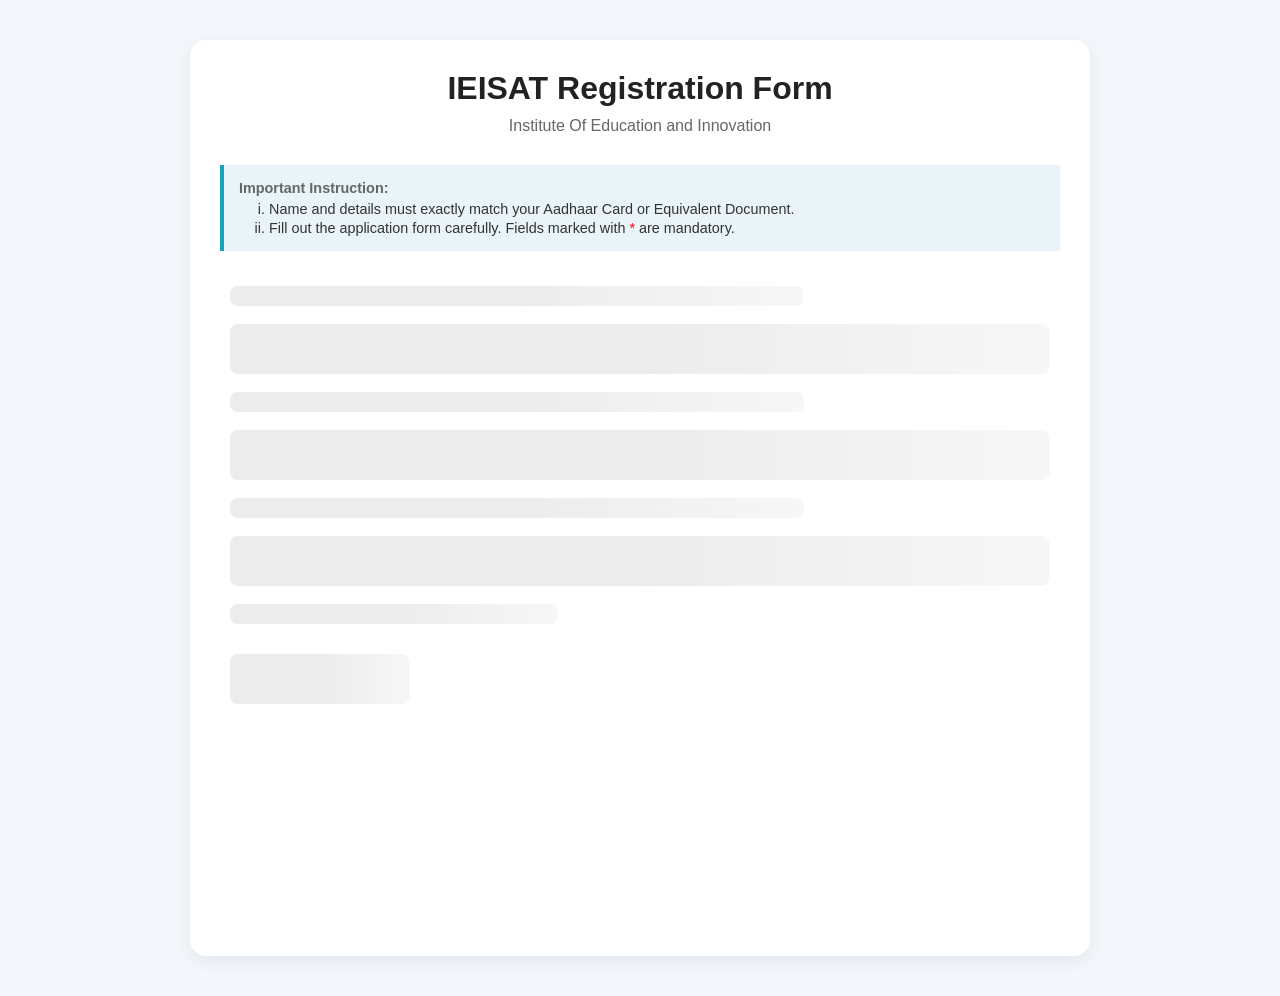
<file: IMT/IMTSAT-main/Registration/Creative/index.html>
<!DOCTYPE html>
<html lang="en">

<head>
    <meta charset="UTF-8" />
    <meta name="viewport" content="width=device-width, initial-scale=1.0" />

    <title>IEISAT Form Registration</title>

    <style>
        * {
            margin: 0;
            padding: 0;
            box-sizing: border-box;
            font-family: Arial, sans-serif;
        }

        body {
            background: #f4f7fb;
            padding: 40px 20px;
        }

        .container {
            max-width: 900px;
            margin: auto;
        }

        .card {
            background: #fff;
            border-radius: 16px;
            padding: 30px;
            box-shadow: 0 5px 20px rgba(0, 0, 0, 0.08);
        }

        h1 {
            text-align: center;
            margin-bottom: 10px;
            color: #222;
        }

        p {
            text-align: center;
            margin-bottom: 30px;
            color: #666;
        }

        .form-wrapper {
            position: relative;
            min-height: 650px;
        }

        /* Skeleton Loader */

        .skeleton {
            position: absolute;
            inset: 0;
            background: #fff;
            z-index: 10;
            padding: 10px;
            border-radius: 12px;
            animation: fadeIn 0.3s ease;
        }

        .skeleton-box {
            height: 20px;
            border-radius: 8px;
            margin-bottom: 18px;
            background: linear-gradient(90deg,
                    #ececec 25%,
                    #f7f7f7 50%,
                    #ececec 75%);

            background-size: 200% 100%;
            animation: loading 1.2s infinite linear;
        }

        .skeleton-box.large {
            height: 50px;
        }

        .skeleton-box.medium {
            width: 70%;
        }

        .skeleton-box.small {
            width: 40%;
        }

        .skeleton-box.button {
            width: 180px;
            height: 50px;
            margin-top: 30px;
        }

        @keyframes loading {
            0% {
                background-position: 200% 0;
            }

            100% {
                background-position: -200% 0;
            }
        }

        @keyframes fadeIn {
            from {
                opacity: 0;
            }

            to {
                opacity: 1;
            }
        }

        iframe {
            width: 100%;
        }

        @media(max-width:600px) {

            .card {
                padding: 20px;
            }

            h1 {
                font-size: 24px;
            }

        }
    </style>
</head>

<body>

    <div class="container">

        <div class="card">

            <h1>IEISAT Registration Form</h1>

            <p>
                Institute Of Education and Innovation
            </p>
            <div
                style="background-color: #e8f4f8; border-left: 4px solid #17a2b8; padding: 15px; margin-bottom: 25px; font-size: 0.9rem; color: #333;">
                <p style="margin-bottom: 5px; font-weight: bold; text-align: left;">Important Instruction:</p>
                <ul style="list-style: lower-roman; padding-left: 30px;">
                    <li style="margin-bottom: 3px;">Name and details must exactly match your Aadhaar Card or Equivalent
                        Document.</li>
                    <li>Fill out the application form carefully. Fields marked with <span
                            style="color:#ff0000;">*</span> are mandatory.</li>
                </ul>
            </div>

            <div class="form-wrapper">

                <!-- Skeleton Loader -->
                <div class="skeleton" id="skeletonLoader">

                    <div class="skeleton-box medium"></div>

                    <div class="skeleton-box large"></div>

                    <div class="skeleton-box medium"></div>

                    <div class="skeleton-box large"></div>

                    <div class="skeleton-box medium"></div>

                    <div class="skeleton-box large"></div>

                    <div class="skeleton-box small"></div>

                    <div class="skeleton-box button"></div>

                </div>

                <!-- Jotform Embed -->
                <script type="text/javascript" src="https://form.jotform.com/jsform/261342671278460"></script>

            </div>

        </div>

    </div>

    <script>

        // Hide skeleton after form loads

        window.addEventListener("load", function () {

            setTimeout(() => {

                const loader =
                    document.getElementById("skeletonLoader");

                if (loader) {
                    loader.style.display = "none";
                }

            }, 2500);

        });

    </script>

</body>

</html>
</file>
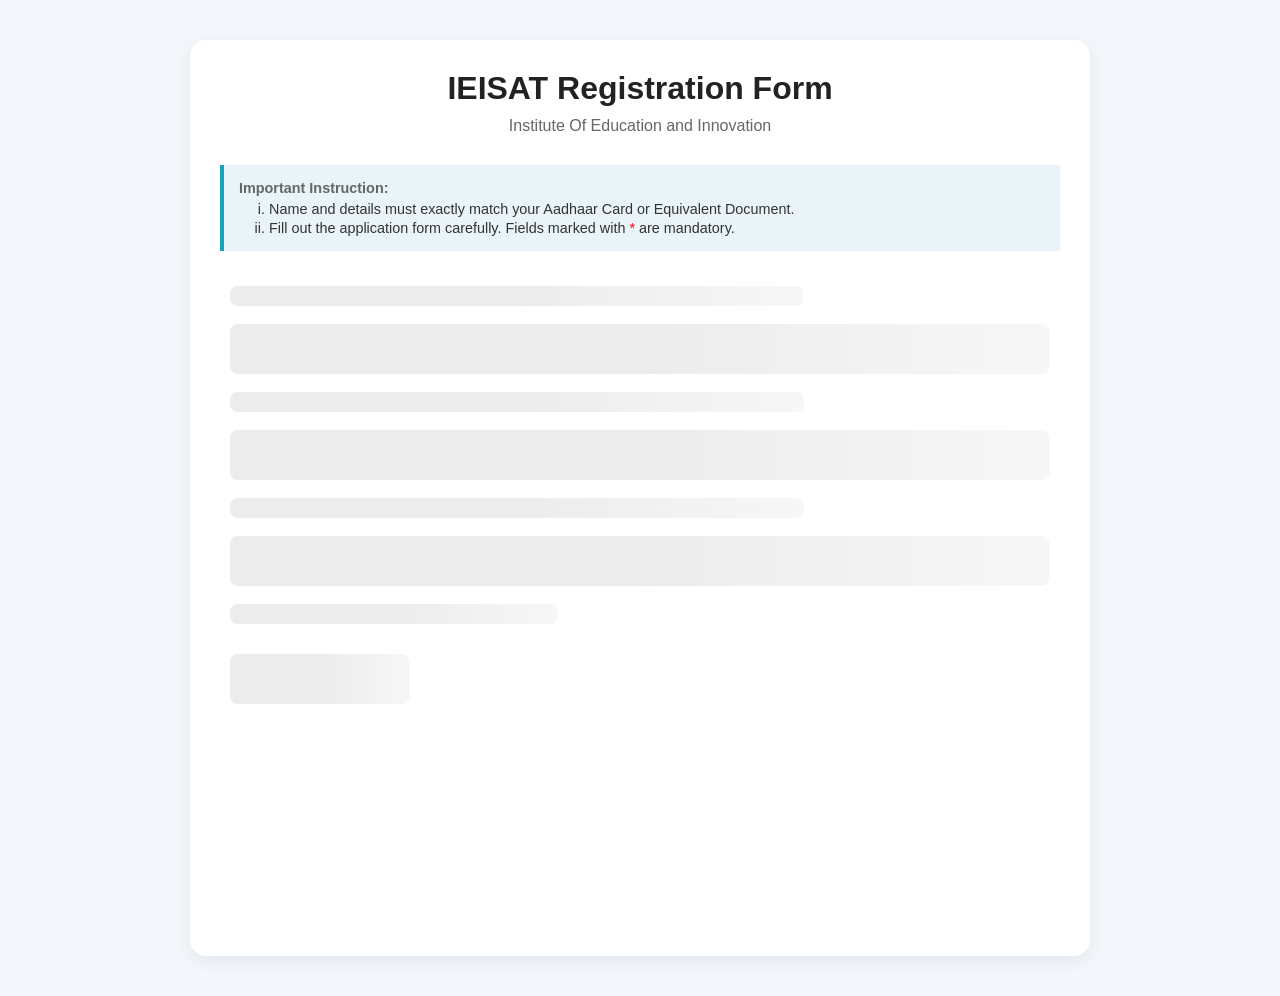
<file: IMT/IMTSAT-main/Registration/Secondary/index.html>
<!DOCTYPE html>
<html lang="en">

<head>
    <meta charset="UTF-8" />
    <meta name="viewport" content="width=device-width, initial-scale=1.0" />

    <title>IEISAT Form Registration</title>

    <style>
        * {
            margin: 0;
            padding: 0;
            box-sizing: border-box;
            font-family: Arial, sans-serif;
        }

        body {
            background: #f4f7fb;
            padding: 40px 20px;
        }

        .container {
            max-width: 900px;
            margin: auto;
        }

        .card {
            background: #fff;
            border-radius: 16px;
            padding: 30px;
            box-shadow: 0 5px 20px rgba(0, 0, 0, 0.08);
        }

        h1 {
            text-align: center;
            margin-bottom: 10px;
            color: #222;
        }

        p {
            text-align: center;
            margin-bottom: 30px;
            color: #666;
        }

        .form-wrapper {
            position: relative;
            min-height: 650px;
        }

        /* Skeleton Loader */

        .skeleton {
            position: absolute;
            inset: 0;
            background: #fff;
            z-index: 10;
            padding: 10px;
            border-radius: 12px;
            animation: fadeIn 0.3s ease;
        }

        .skeleton-box {
            height: 20px;
            border-radius: 8px;
            margin-bottom: 18px;
            background: linear-gradient(90deg,
                    #ececec 25%,
                    #f7f7f7 50%,
                    #ececec 75%);

            background-size: 200% 100%;
            animation: loading 1.2s infinite linear;
        }

        .skeleton-box.large {
            height: 50px;
        }

        .skeleton-box.medium {
            width: 70%;
        }

        .skeleton-box.small {
            width: 40%;
        }

        .skeleton-box.button {
            width: 180px;
            height: 50px;
            margin-top: 30px;
        }

        @keyframes loading {
            0% {
                background-position: 200% 0;
            }

            100% {
                background-position: -200% 0;
            }
        }

        @keyframes fadeIn {
            from {
                opacity: 0;
            }

            to {
                opacity: 1;
            }
        }

        iframe {
            width: 100%;
        }

        @media(max-width:600px) {

            .card {
                padding: 20px;
            }

            h1 {
                font-size: 24px;
            }

        }
    </style>
</head>

<body>

    <div class="container">

        <div class="card">

            <h1>IEISAT Registration Form</h1>

            <p>
                Institute Of Education and Innovation
            </p>
            <div
                style="background-color: #e8f4f8; border-left: 4px solid #17a2b8; padding: 15px; margin-bottom: 25px; font-size: 0.9rem; color: #333;">
                <p style="margin-bottom: 5px; font-weight: bold; text-align: left;">Important Instruction:</p>
                <ul style="list-style: lower-roman; padding-left: 30px;">
                    <li style="margin-bottom: 3px;">Name and details must exactly match your Aadhaar Card or Equivalent
                        Document.</li>
                    <li>Fill out the application form carefully. Fields marked with <span
                            style="color:#ff0000;">*</span> are mandatory.</li>
                </ul>
            </div>

            <div class="form-wrapper">

                <!-- Skeleton Loader -->
                <div class="skeleton" id="skeletonLoader">

                    <div class="skeleton-box medium"></div>

                    <div class="skeleton-box large"></div>

                    <div class="skeleton-box medium"></div>

                    <div class="skeleton-box large"></div>

                    <div class="skeleton-box medium"></div>

                    <div class="skeleton-box large"></div>

                    <div class="skeleton-box small"></div>

                    <div class="skeleton-box button"></div>

                </div>

                <!-- Jotform Embed -->
                <script type="text/javascript" src="https://form.jotform.com/jsform/261342671278460"></script>

            </div>

        </div>

    </div>

    <script>

        // Hide skeleton after form loads

        window.addEventListener("load", function () {

            setTimeout(() => {

                const loader =
                    document.getElementById("skeletonLoader");

                if (loader) {
                    loader.style.display = "none";
                }

            }, 2500);

        });

    </script>

</body>

</html>
</file>
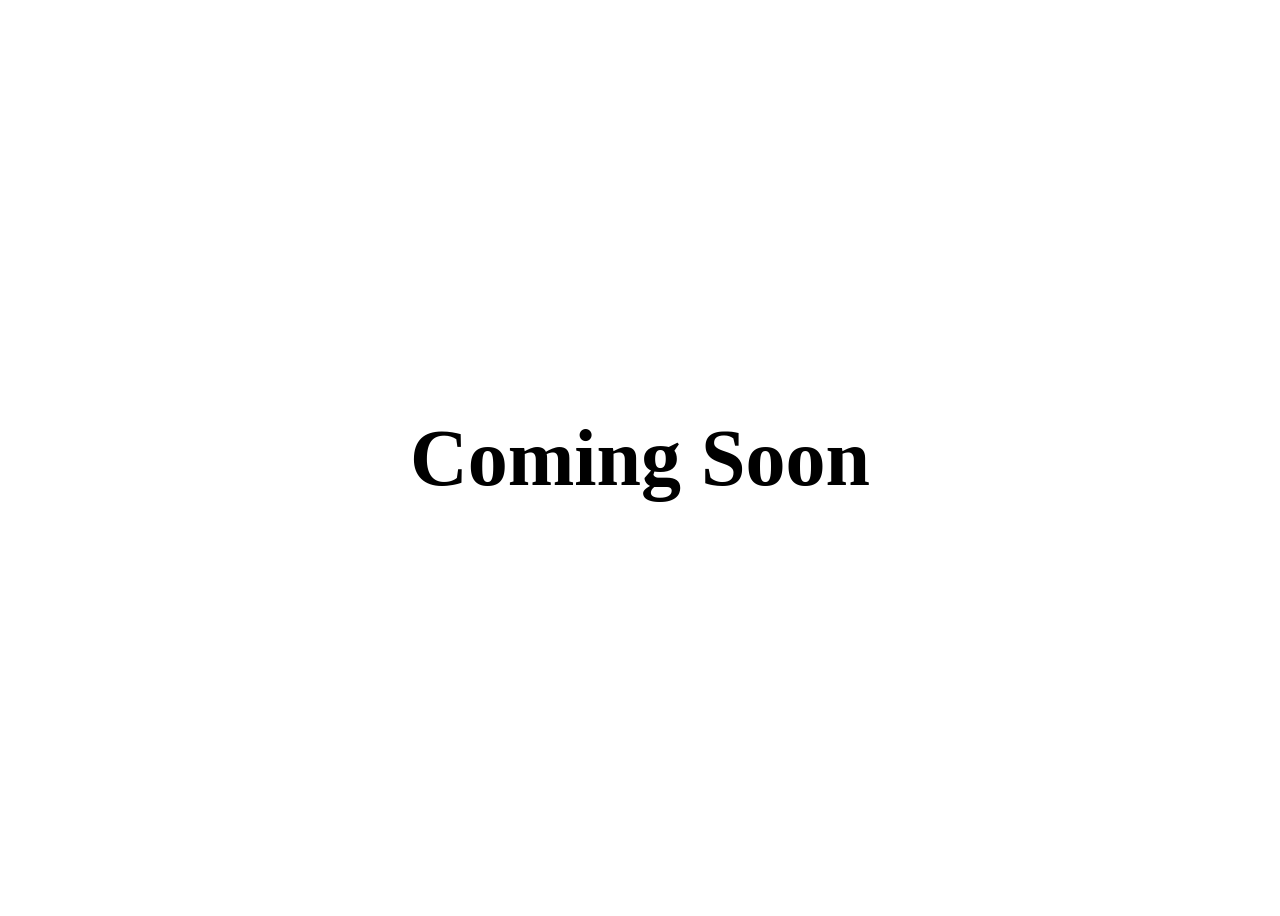
<file: IMT/Schemes/VIII-X/admitcard/index.html>
<!DOCTYPE html>
<html lang="en">

<head>
    <meta charset="UTF-8">
    <meta name="viewport" content="width=device-width, initial-scale=1.0">
    <title>IMTSAT - Admit Card</title>
</head>

<body>
    <div class="container" style="display: flex; justify-content: center; align-items: center; height: 100vh;">
        <h1 style="align-items: center; font-size: 5rem;">Coming Soon</h1>
    </div>
</body>

</html>
</file>
